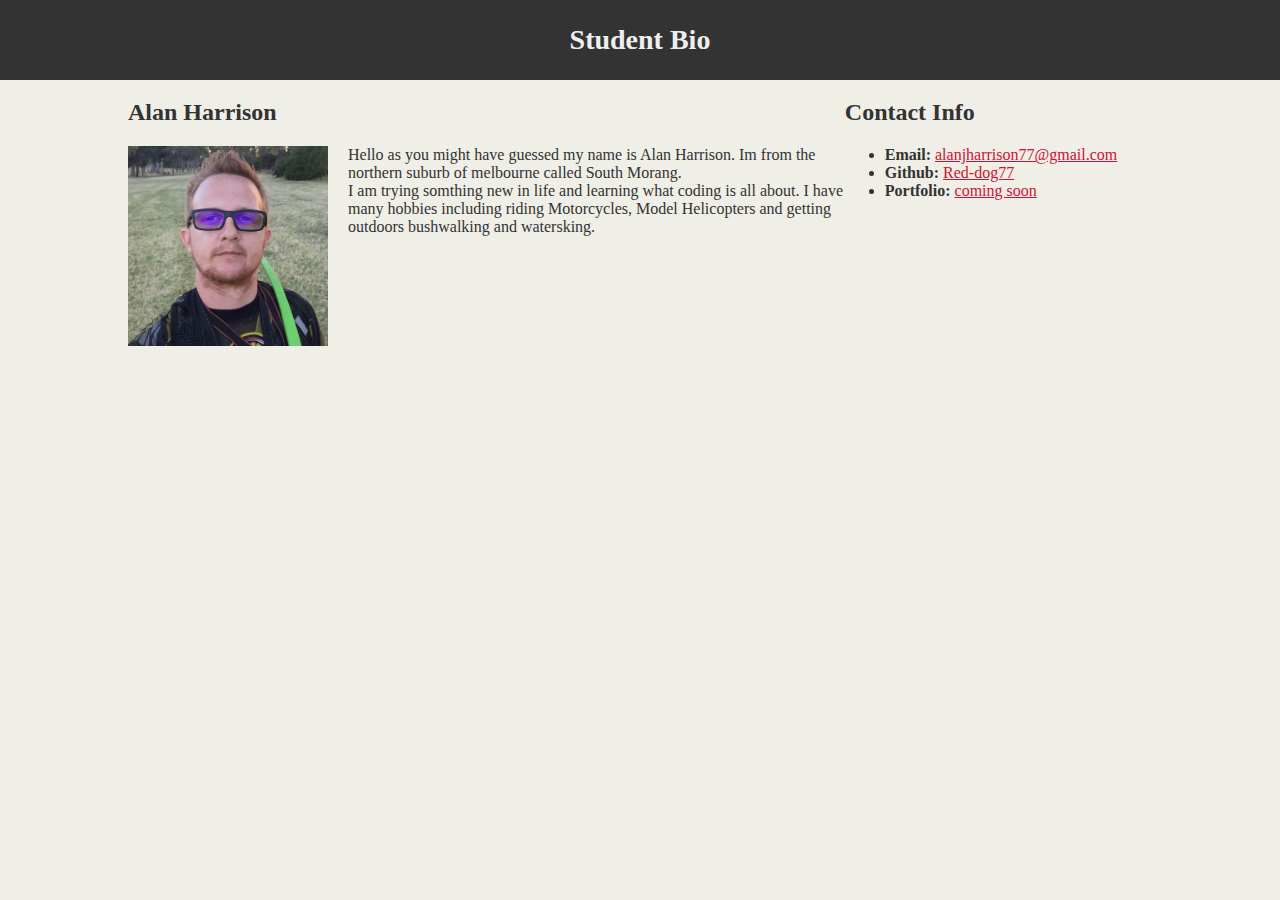
<file: index.html>
<!DOCTYPE html>
<html lang="en-us">

<head>
    <meta charset="UTF-8">
    <title>Student-Bio</title>
    <link rel="stylesheet" type="text/css" href="css/style.css">
</head>

<body>
    <header>
        <h1>Student Bio</h1>
    </header>

    <div class="container">

        <section id="main-bio">

            <h2>Alan Harrison</h2>

            <img id="bio-image" src="jpg/me.jpg" alt="Picture of Alan Harrison">

            <p>Hello as you might have guessed my name is Alan Harrison. Im from the northern suburb of melbourne called
                South Morang.<br> I am trying somthing new in life and learning what coding is all about.
                I have many hobbies including riding Motorcycles, Model Helicopters and getting outdoors bushwalking and
                watersking.</p>
        </section>

        <section id="contact-info">
            <h2>Contact Info</h2>
            <ul>
                <li><strong>Email:</strong> <a href="#">alanjharrison77@gmail.com</a></li>
                <li><strong>Github:</strong> <a href="#">Red-dog77</a></li>
                <li><strong>Portfolio:</strong> <a href="#">coming soon</a></li>
            </ul>
        </section>
    </div class="container">

</body>

</html>
</file>
<file: css/style.css>
body {
    background-color: #efeee7;
    font-family: Georgia, 'Times New Roman', Times, serif;
    color: #333333;
    margin: 0%;
    padding: 0%;
}


header {
    color: #efeee7;
    background-color: #333333;
    text-align: center;
    padding-top: 5px;
    padding-bottom: 5px;
}

h1 {
    font-size: 28px;
    color: #eee;
}

h2 {
    font-size: 24px;
}

a {
    color: #d21035;
}

.container {
    width: 1024px;
    margin: 0 auto;
}

#main-bio, #contact-info, #bio-image {
    float: left;

}
#main-bio {
    width: 70%;

}

#contact-info {
    width: 30%;
}

#bio-image {
    width: 200px; 
    height: 200px;
    padding-right: 20px;

}
</file>
